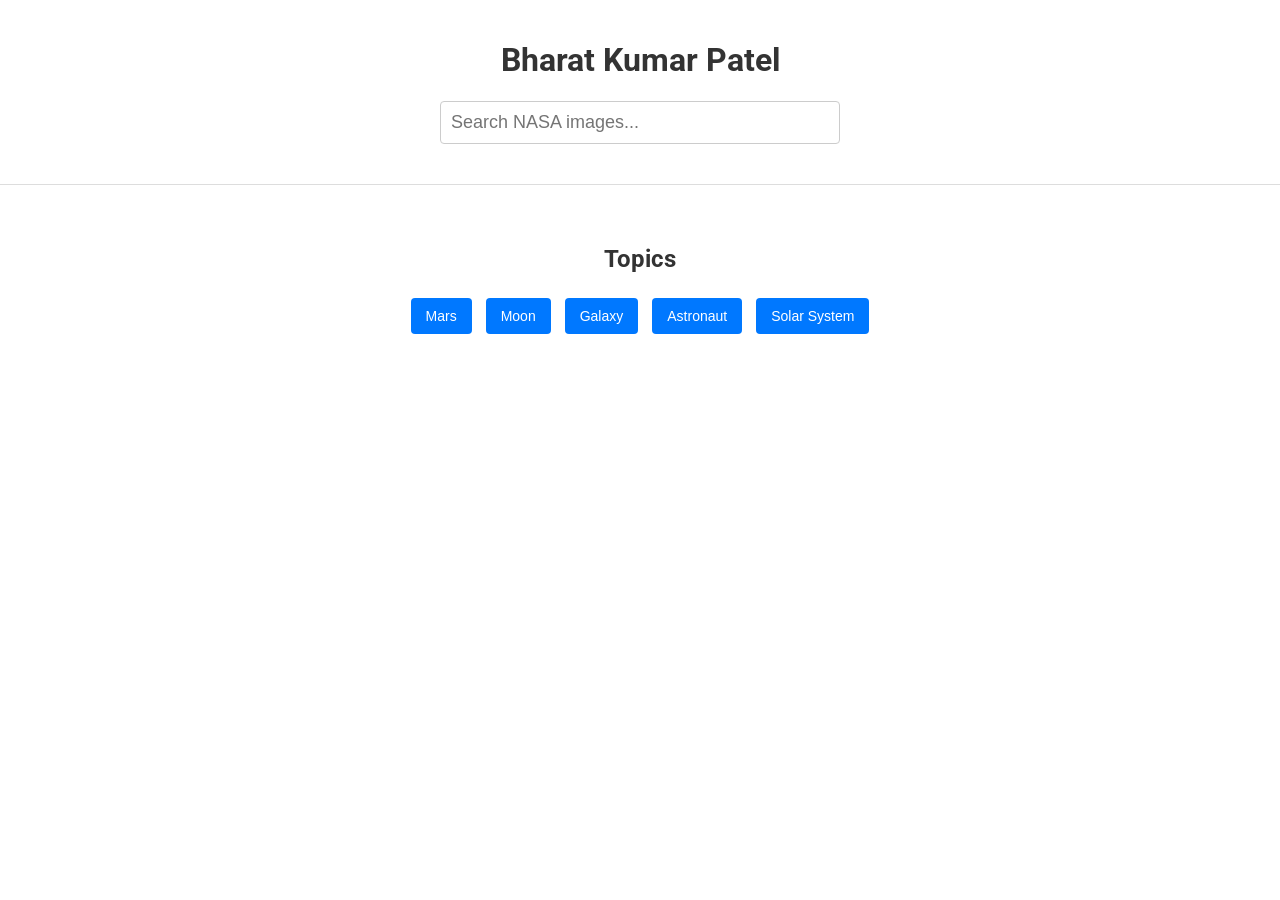
<file: nasa/nasa.html>
<!DOCTYPE html>
<html lang="en">
<head>
  <meta charset="UTF-8">
  <meta name="viewport" content="width=device-width, initial-scale=1.0">
  <title>NASA Discovery Search</title>
  <link href="https://fonts.googleapis.com/css2?family=Roboto:wght@400;700&display=swap" rel="stylesheet">
  <link rel="stylesheet" href="style.css">
</head>
<body>
  <header>
    <h1>Bharat Kumar Patel</h1>
    <div class="search-bar">
      <input type="search" id="searchInput" placeholder="Search NASA images..." />
      <div id="suggestions" class="suggestions"></div>
    </div>
  </header>
  <main>
    <div id="cardsContainer" class="cards-container"></div>
    <section class="suggestions-section">
      <h2>Topics</h2>
      <div class="topics">
        <button class="topic-btn">Mars</button>
        <button class="topic-btn">Moon</button>
        <button class="topic-btn">Galaxy</button>
        <button class="topic-btn">Astronaut</button>
        <button class="topic-btn">Solar System</button>
      </div>
    </section>
  </main>
  <script src="script.js"></script>
</body>
</html>
</file>
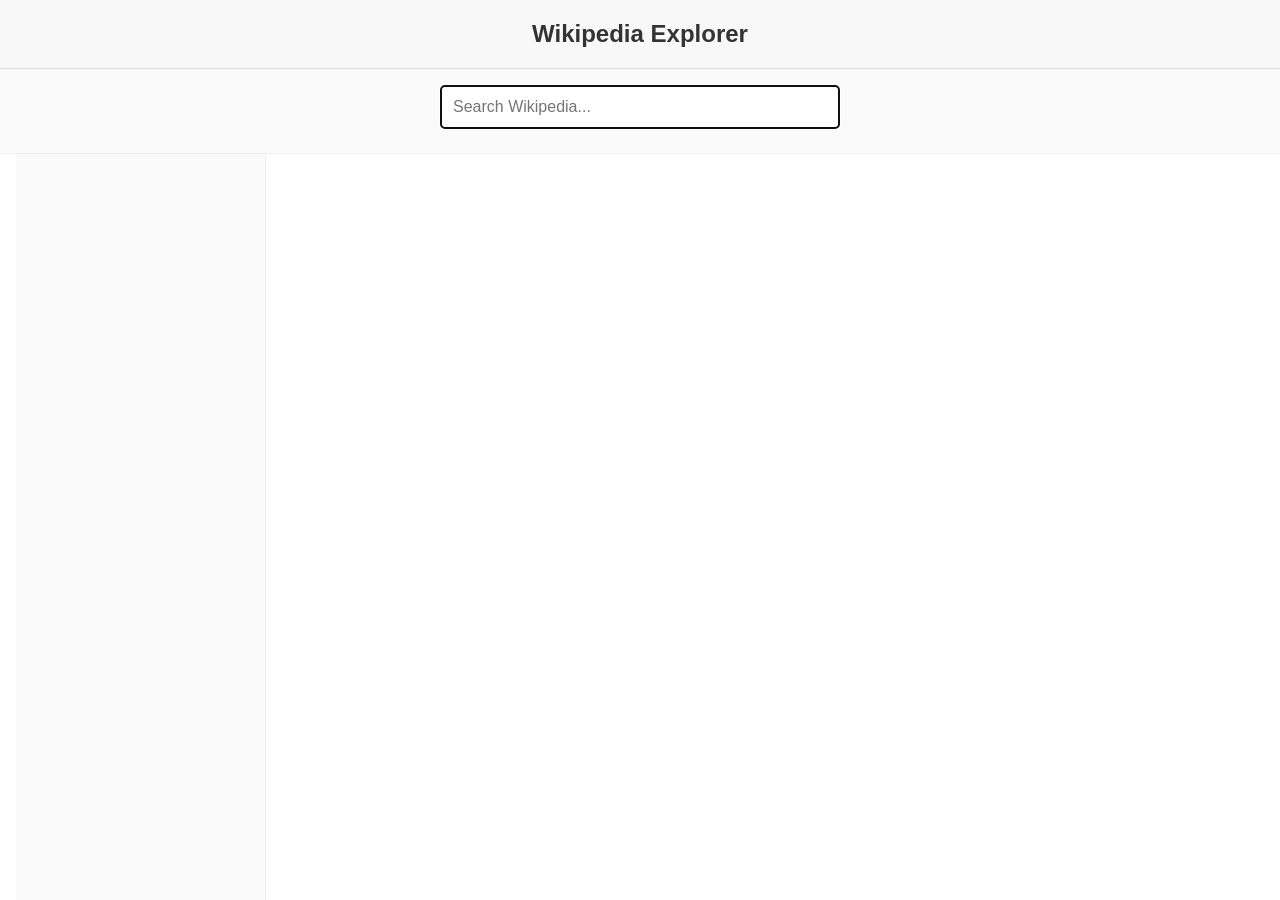
<file: news/news.html>
<!DOCTYPE html>
<html lang="en">
<head>
  <meta charset="UTF-8">
  <title>Wikipedia Explorer</title>
  <meta name="viewport" content="width=device-width, initial-scale=1.0">
  <link rel="stylesheet" href="style.css">
</head>
<body>
  <header>
    <h1>Wikipedia Explorer</h1>
  </header>
  <section class="search-section">
    <input type="text" id="search-input" placeholder="Search Wikipedia..." autofocus>
    <ul id="suggestions"></ul>
  </section>
  <div class="container">
    <aside id="related-cards"></aside>
    <article id="article-content"></article>
  </div>
  <script src="script.js"></script>
</body>
</html>
</file>
<file: nasa/style.css>
body, html {
  margin: 0;
  padding: 0;
  font-family: 'Roboto', sans-serif;
  background: #ffffff;
  color: #333;
}

header {
  background: #fff;
  padding: 20px;
  text-align: center;
  border-bottom: 1px solid #ddd;
}

.search-bar {
  position: relative;
  margin: 20px auto;
  max-width: 400px;
}

#searchInput {
  width: 100%;
  padding: 10px;
  font-size: 18px;
  border: 1px solid #ccc;
  border-radius: 4px;
}

.suggestions {
  position: absolute;
  top: 42px;
  left: 0;
  right: 0;
  background: #fff;
  border: 1px solid #ccc;
  border-top: none;
  max-height: 150px;
  overflow-y: auto;
  display: none;
}

.cards-container {
  display: flex;
  flex-wrap: wrap;
  justify-content: center;
  padding: 20px;
}

.card {
  background: #f9f9f9;
  margin: 10px;
  width: 300px;
  border-radius: 8px;
  overflow: hidden;
  box-shadow: 0 2px 6px rgba(0,0,0,0.15);
  cursor: pointer;
  text-align: left;
}

.card img {
  width: 100%;
  display: block;
}

.card h3 {
  margin: 10px;
  font-size: 20px;
}

.card p {
  margin: 10px;
  font-size: 14px;
  color: #555;
}

.suggestions-section {
  text-align: center;
  margin-top: 20px;
}

.suggestions-section .topics {
  margin-top: 10px;
}

.topic-btn {
  margin: 5px;
  padding: 10px 15px;
  font-size: 14px;
  background: #0078FF;
  color: #fff;
  border: none;
  border-radius: 4px;
}

@media (max-width: 600px) {
  .card { width: 100%; }
}
</file>
<file: news/style.css>
/* Base styling */
* {
  box-sizing: border-box;
}

body {
  font-family: Arial, sans-serif;
  margin: 0;
  padding: 0;
  background: #fff;
  color: #333;
  display: flex;
  flex-direction: column;
  min-height: 100vh;
  line-height: 1.5;
}

header {
  background: #f8f8f8;
  padding: 1em;
  text-align: center;
  border-bottom: 1px solid #ddd;
}

header h1 {
  margin: 0;
  font-size: 1.5em;
}

.search-section {
  padding: 1em;
  text-align: center;
  background: #fafafa;
  border-bottom: 1px solid #eee;
}

#search-input {
  width: 100%;
  max-width: 400px;
  padding: 0.75em;
  font-size: 1em;
  border: 1px solid #ccc;
  border-radius: 4px;
}

#suggestions {
  list-style: none;
  padding: 0;
  margin: 0.5em auto 0;
  max-width: 400px;
  text-align: left;
}

#suggestions li {
  display: flex;
  align-items: center;
  padding: 0.5em;
  cursor: pointer;
  border: 1px solid #ddd;
  border-top: none;
  background: #fff;
}

#suggestions li:first-child {
  border-top: 1px solid #ddd;
}

#suggestions img {
  width: 40px;
  height: 40px;
  object-fit: cover;
  margin-right: 0.5em;
}

#suggestions li:hover {
  background: #f0f0f0;
}

/* Main container layout */
.container {
  flex: 1;
  display: flex;
  flex-direction: row;
  max-width: 1400px;
  margin: 0 auto;
  width: 100%;
  padding: 0 1em;
}

aside#related-cards {
  flex: 0 0 250px;
  padding: 1.5em 1em;
  border-right: 1px solid #eee;
  background: #fafafa;
}

article#article-content {
  flex: 1;
  padding: 1.5em 2em;
  overflow: auto;
}

/* Related topic cards */
.card {
  background: #fff;
  border: 1px solid #ddd;
  padding: 0.75em;
  margin-bottom: 0.75em;
  border-radius: 6px;
  cursor: pointer;
  transition: background 0.2s, transform 0.2s;
  box-shadow: 0 1px 3px rgba(0,0,0,0.05);
}

.card:hover {
  background: #f0f0f0;
  transform: translateY(-2px);
  box-shadow: 0 2px 5px rgba(0,0,0,0.1);
}

/* Article content styling */
#article-content h1, 
#article-content h2, 
#article-content h3 {
  margin-top: 1.5em;
  margin-bottom: 0.75em;
}

#article-content h1 {
  font-size: 1.8em;
  border-bottom: 1px solid #eee;
  padding-bottom: 0.5em;
}

#article-content h2 {
  font-size: 1.5em;
}

#article-content h3 {
  font-size: 1.3em;
}

#article-content p {
  margin-bottom: 1em;
}

#article-content img {
  max-width: 100%;
  height: auto;
}

.view-original {
  margin-top: 2em;
  padding-top: 1em;
  border-top: 1px solid #eee;
}

/* Responsive adjustments */
@media (max-width: 1024px) {
  .container {
    padding: 0 1.5em;
  }
  
  aside#related-cards {
    flex: 0 0 200px;
  }
  
  article#article-content {
    padding: 1.5em;
  }
}

@media (max-width: 768px) {
  .container {
    flex-direction: column;
    padding: 0 1em;
  }
  
  aside#related-cards {
    order: 2;
    border-right: none;
    border-top: 1px solid #eee;
    flex: none;
    padding: 1em;
  }
  
  article#article-content {
    order: 1;
    padding: 1em;
  }
  
  header h1 {
    font-size: 1.3em;
  }
  
  #search-input {
    padding: 0.65em;
  }
}

@media (max-width: 480px) {
  .container {
    padding: 0 0.75em;
  }
  
  header {
    padding: 0.75em;
  }
  
  .search-section {
    padding: 0.75em;
  }
  
  #search-input {
    padding: 0.6em;
  }
  
  aside#related-cards,
  article#article-content {
    padding: 0.75em;
  }
  
  #article-content h1 {
    font-size: 1.5em;
  }
  
  #article-content h2 {
    font-size: 1.3em;
  }
  
  #article-content h3 {
    font-size: 1.1em;
  }
}

/* Small screens (320px and below) */
@media (max-width: 320px) {
  .container {
    padding: 0 0.5em;
  }
  
  header,
  .search-section,
  aside#related-cards,
  article#article-content {
    padding: 0.5em;
  }
}
</file>
